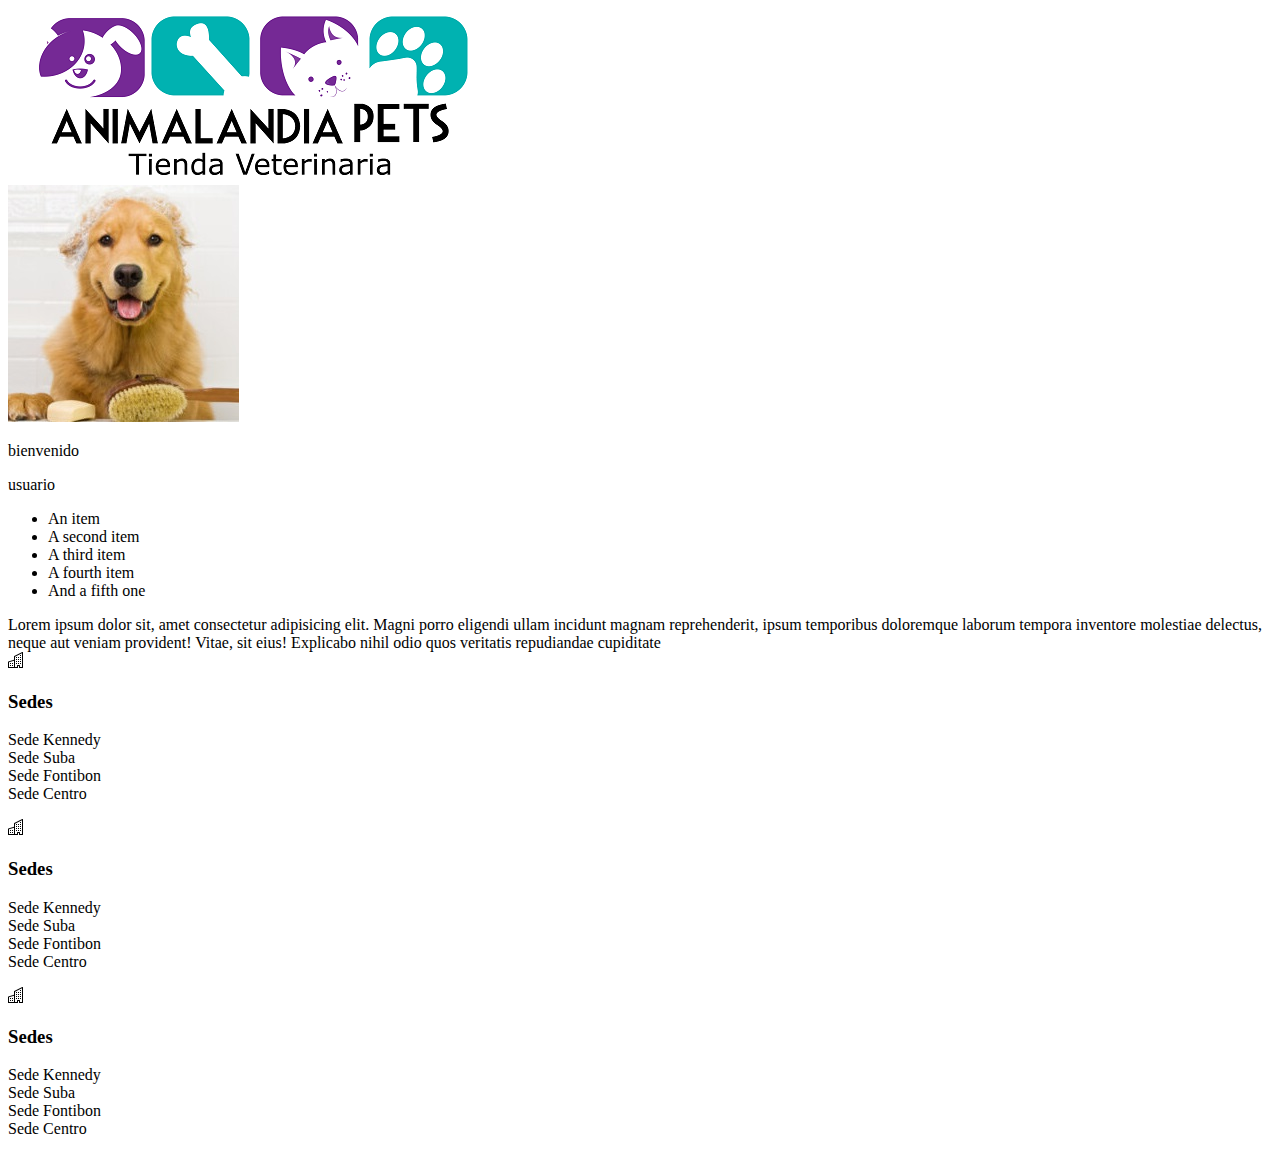
<file: views/dashboard.html>
<!doctype html>
<html lang="en">
<head>
    <!-- Required meta tags -->
    <meta charset="utf-8">
    <meta name="viewport" content="width=device-width, initial-scale=1">

    <!-- Bootstrap CSS -->
    <link href="https://cdn.jsdelivr.net/npm/bootstrap@5.1.3/dist/css/bootstrap.min.css" rel="stylesheet" integrity="sha384-1BmE4kWBq78iYhFldvKuhfTAU6auU8tT94WrHftjDbrCEXSU1oBoqyl2QvZ6jIW3" crossorigin="anonymous">

    <title>Servicios</title>
</head>
<body>
    <header>
        <nav class="navbar navbar-light bg-light">
            <div class="container-fluid">
              <a class="navbar-brand" href="#">
                <img src="/assets/img/logo.jpg" alt="Logo" class="d-inline-block align-text-top">
              </a>
            </div>
            <div>
                <img src="/assets/img/golden.jpg" alt="golden">
                <p><span>bienvenido</span></p>
                <p>usuario</p>
            </div>
          </nav>

         
    </header>

    <div class="container">
        <div class="row">
          <div class="col-3"> <ul class="list-group">
            <li class="list-group-item">An item</li>
            <li class="list-group-item">A second item</li>
            <li class="list-group-item">A third item</li>
            <li class="list-group-item">A fourth item</li>
            <li class="list-group-item">And a fifth one</li>
          </ul>
        </div>
          <div class="col-9">Lorem ipsum dolor sit, amet consectetur adipisicing elit. Magni porro eligendi ullam incidunt magnam reprehenderit, ipsum temporibus doloremque laborum tempora inventore molestiae delectus, neque aut veniam provident! Vitae, sit eius!
          Explicabo nihil odio quos veritatis repudiandae cupiditate </div>
        </div>
      </div>

        <div class="container">
        <div class="row">
            <div class="col order-last">
                <svg xmlns="http://www.w3.org/2000/svg" width="16" height="16" fill="currentColor" class="bi bi-building" viewBox="0 0 16 16">
                    <path fill-rule="evenodd" d="M14.763.075A.5.5 0 0 1 15 .5v15a.5.5 0 0 1-.5.5h-3a.5.5 0 0 1-.5-.5V14h-1v1.5a.5.5 0 0 1-.5.5h-9a.5.5 0 0 1-.5-.5V10a.5.5 0 0 1 .342-.474L6 7.64V4.5a.5.5 0 0 1 .276-.447l8-4a.5.5 0 0 1 .487.022zM6 8.694 1 10.36V15h5V8.694zM7 15h2v-1.5a.5.5 0 0 1 .5-.5h2a.5.5 0 0 1 .5.5V15h2V1.309l-7 3.5V15z"/>
                    <path d="M2 11h1v1H2v-1zm2 0h1v1H4v-1zm-2 2h1v1H2v-1zm2 0h1v1H4v-1zm4-4h1v1H8V9zm2 0h1v1h-1V9zm-2 2h1v1H8v-1zm2 0h1v1h-1v-1zm2-2h1v1h-1V9zm0 2h1v1h-1v-1zM8 7h1v1H8V7zm2 0h1v1h-1V7zm2 0h1v1h-1V7zM8 5h1v1H8V5zm2 0h1v1h-1V5zm2 0h1v1h-1V5zm0-2h1v1h-1V3z"/>
                </svg>
                <h3>Sedes</h3> 
                <p> Sede Kennedy<br>
                    Sede Suba<br>
                    Sede Fontibon<br>
                    Sede Centro<br>
                </p>
            </div>
            <div class="col">
                <svg xmlns="http://www.w3.org/2000/svg" width="16" height="16" fill="currentColor" class="bi bi-building" viewBox="0 0 16 16">
                    <path fill-rule="evenodd" d="M14.763.075A.5.5 0 0 1 15 .5v15a.5.5 0 0 1-.5.5h-3a.5.5 0 0 1-.5-.5V14h-1v1.5a.5.5 0 0 1-.5.5h-9a.5.5 0 0 1-.5-.5V10a.5.5 0 0 1 .342-.474L6 7.64V4.5a.5.5 0 0 1 .276-.447l8-4a.5.5 0 0 1 .487.022zM6 8.694 1 10.36V15h5V8.694zM7 15h2v-1.5a.5.5 0 0 1 .5-.5h2a.5.5 0 0 1 .5.5V15h2V1.309l-7 3.5V15z"/>
                    <path d="M2 11h1v1H2v-1zm2 0h1v1H4v-1zm-2 2h1v1H2v-1zm2 0h1v1H4v-1zm4-4h1v1H8V9zm2 0h1v1h-1V9zm-2 2h1v1H8v-1zm2 0h1v1h-1v-1zm2-2h1v1h-1V9zm0 2h1v1h-1v-1zM8 7h1v1H8V7zm2 0h1v1h-1V7zm2 0h1v1h-1V7zM8 5h1v1H8V5zm2 0h1v1h-1V5zm2 0h1v1h-1V5zm0-2h1v1h-1V3z"/>
                </svg>
                <h3>Sedes</h3> 
                    <p> Sede Kennedy<br>
                        Sede Suba<br>
                        Sede Fontibon<br>
                        Sede Centro<br>
                    </p>
            </div>
            <div class="col order-first">
                <svg xmlns="http://www.w3.org/2000/svg" width="16" height="16" fill="currentColor" class="bi bi-building" viewBox="0 0 16 16">
                    <path fill-rule="evenodd" d="M14.763.075A.5.5 0 0 1 15 .5v15a.5.5 0 0 1-.5.5h-3a.5.5 0 0 1-.5-.5V14h-1v1.5a.5.5 0 0 1-.5.5h-9a.5.5 0 0 1-.5-.5V10a.5.5 0 0 1 .342-.474L6 7.64V4.5a.5.5 0 0 1 .276-.447l8-4a.5.5 0 0 1 .487.022zM6 8.694 1 10.36V15h5V8.694zM7 15h2v-1.5a.5.5 0 0 1 .5-.5h2a.5.5 0 0 1 .5.5V15h2V1.309l-7 3.5V15z"/>
                    <path d="M2 11h1v1H2v-1zm2 0h1v1H4v-1zm-2 2h1v1H2v-1zm2 0h1v1H4v-1zm4-4h1v1H8V9zm2 0h1v1h-1V9zm-2 2h1v1H8v-1zm2 0h1v1h-1v-1zm2-2h1v1h-1V9zm0 2h1v1h-1v-1zM8 7h1v1H8V7zm2 0h1v1h-1V7zm2 0h1v1h-1V7zM8 5h1v1H8V5zm2 0h1v1h-1V5zm2 0h1v1h-1V5zm0-2h1v1h-1V3z"/>
                </svg>
                <h3>Sedes</h3> 
                    <p> Sede Kennedy<br>
                        Sede Suba<br>
                        Sede Fontibon<br>
                        Sede Centro<br>
                    </p>
            </div>
        </div>
    </div>
    <script src="https://cdn.jsdelivr.net/npm/bootstrap@5.1.3/dist/js/bootstrap.bundle.min.js" integrity="sha384-ka7Sk0Gln4gmtz2MlQnikT1wXgYsOg+OMhuP+IlRH9sENBO0LRn5q+8nbTov4+1p" crossorigin="anonymous"></script>
</body>
</html>
</file>
